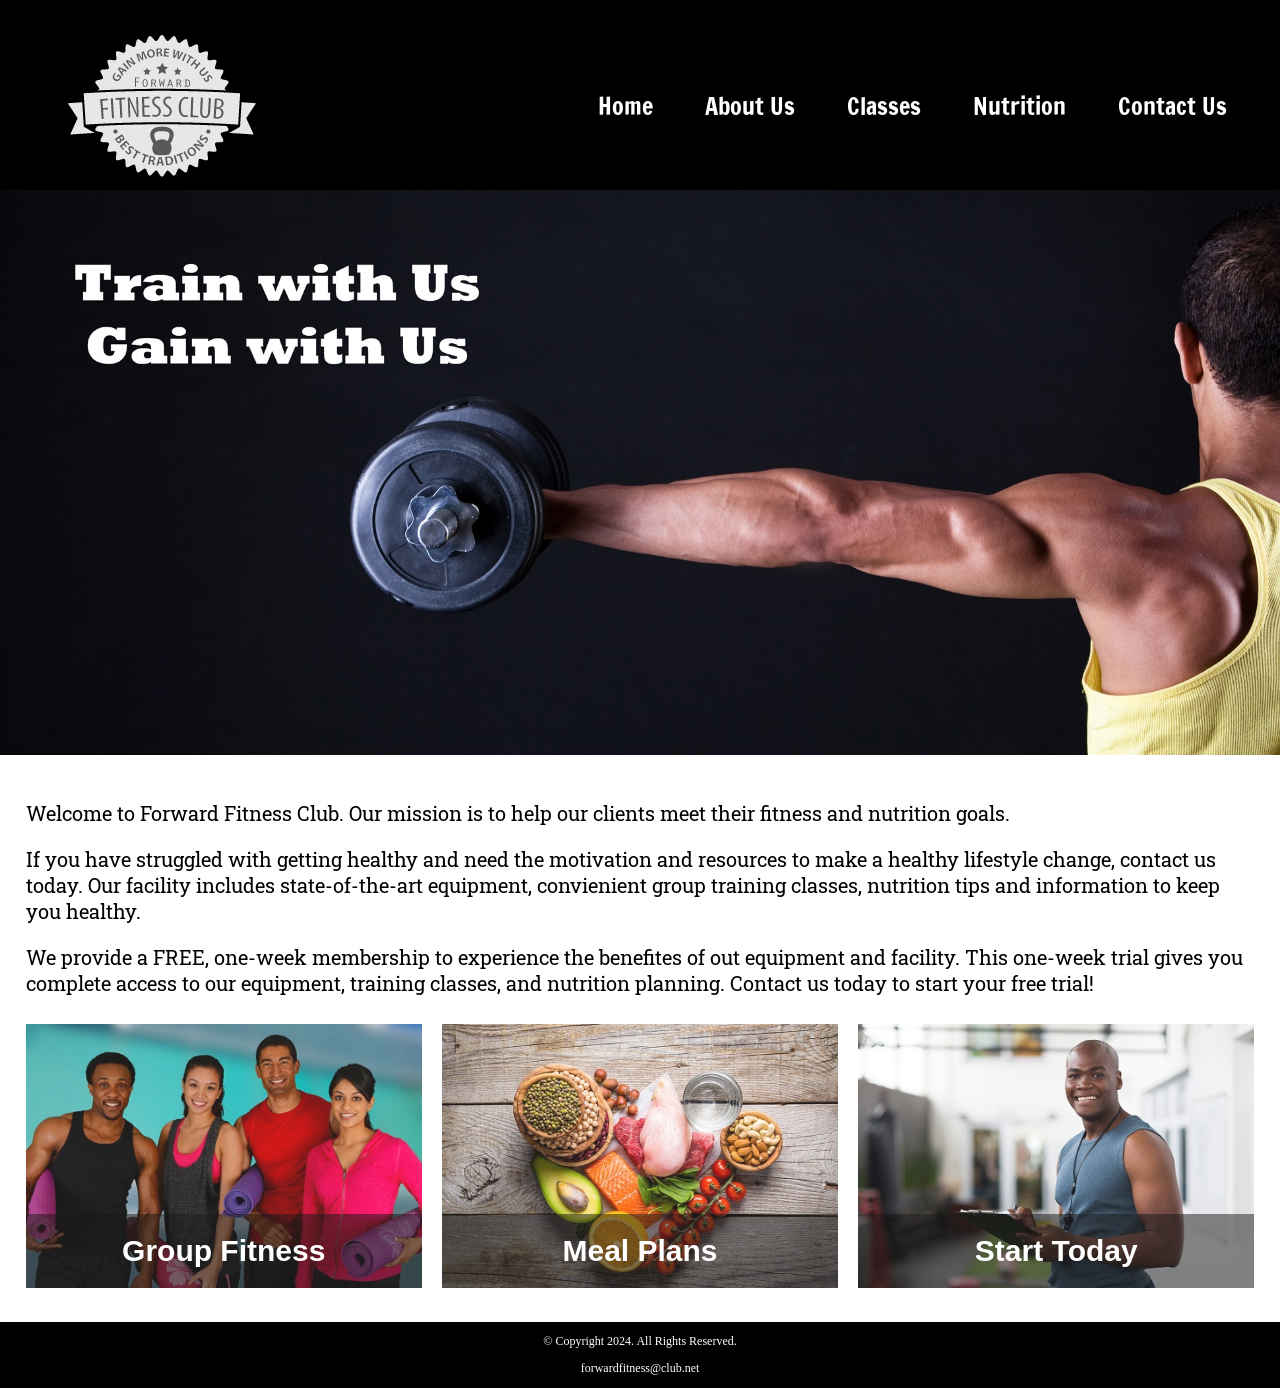
<file: projects/HTML/ch10/Fitness/index.html>
<!DOCTYPE html>
<!-- This website template was created by Simon Still -->
<html lang = "en">
	<head>
		<title>Forward Fitness Club</title>
		<meta charset="utf-8">
		<link rel="stylesheet"
			href="css/styles.css"
			type="text/css">
			<meta name="viewport" content="width=device-width, initial scale=1">
			<link rel="preconnect" href="https://fonts.googleapis.com">
			<link rel="preconnect" href="https://fonts.gstatic.com" crossorigin>
			<link href="https://fonts.googleapis.com/css2?family=Francois+One&family=Roboto+Slab:wght@100..900&display=swap" rel="stylesheet">
			<link rel="shortcut icon" href="images/favicon.ico">
			<link rel="icon" type="image/png" sizes="32x32"
				href="images/favicon-32.png">
			<link rel="apple-touch-icon" sizes="180x180"
				href="images/apple-touch-icon.png">
			<link rel="icon" sizes="192x192"
				href="images/android-chrome-192.png">
	</head>
<body>

	<div id="container">
		
		<!--Mobile Nav-->
		<nav class="mobile-nav">
			<div id="menu-links">
				<li><a href="index.html">Home</a></li>
				<li><a href="about.html">About Us</a></li>
				<li><a href="classes.html">Classes</a></li>
				<li><a href="nutrition.html">Nutrition</a></li>
				<li><a href="contact.html">Contact Us</a></li>
			</div>
			<a class="menu-icon" onclick="hamburger()">
				<div>
					&#9776;
				</div>
			</a>
		</nav>

		<!-- Use the header area for the website name or logo -->
		<header id="ffc-logo">
			<a href="index.html"><img src="images/forward-fitness-logo.png" alt="Forward Fitness Club logo"></a>
		</header>
		
		<!-- Use the nav are to add hyperlinks to other pages within the website -->
		<nav class="tablet-desktop">
			<ul>
				<li><a href="index.html">Home</a></li>
				<li><a href="about.html">About Us</a></li>
				<li><a href="classes.html">Classes</a></li>
				<li><a href="nutrition.html">Nutrition</a></li>
				<li><a href="contact.html">Contact Us</a></li>
			</ul>
		</nav>
		
		<!-- Hero Image -->
		<div id="hero" class="tablet-desktop">
			<img src="images/hero-image.jpg"
			alt="left arm extended holding a weight">
		</div>
		
		<!-- Use the main area to add the main content of the webpage -->
		<main>

			<div class="mobile">
				<p>Welcome to Forward Fitness Club. Our mission is to help our clients meet their fitness and nutrition goals.</p>
				
				<h3>FREE One-Week Trial Membership!</h3>
				<p>Call Us Today to Get Started</p>
				<p>class-"tel-link"><a href="tel:8145559608">(814) 555-9608</a></p>

				<h4>Fitness Club Hours:</h4>
				<ul class="hours">
					<li>Mon-Thu: 6:00am - 6:00pm</li>
					<li>Friday: 6:00am - 4:00pm</li>
					<li>Saturday: 8:00am-6:00pm</li>
					<li>Sunday: Closed</li>
				</ul>
			</div>
		
			<div class="tablet-desktop">
			
				<p>Welcome to Forward Fitness Club. Our mission is to help our clients meet their fitness and nutrition goals.</p>
				
				<p> If you have struggled with getting healthy and need the motivation and resources to make a healthy lifestyle change, contact us today. Our facility includes state-of-the-art equipment, convienient group training classes, nutrition tips and information to keep you healthy.</p>
				
				<p>We provide a FREE, one-week membership to experience the benefites of out equipment and facility. This one-week trial gives you complete access to our equipment, training classes, and nutrition planning. Contact us today to <span>start your free trial!</span></p>
			</div>

			<div class="grid">
				<figure class="frame">
					<a href="classes.html"><img src="images/fitness-group.jpg" 
											alt="group of fitness people"></a>
					<figcaption class="pic-text">
						Group Fitness
					</figcaption>
				</figure>

				<figure class="frame">
					<a href="nutrition.html"><img src="images/food-heart.jpg"
						 					  alt="healthy food in the shape of a heart"></a>
					<figcaption class="pic-text">Meal Plans</figcaption>
				</figure>
				
				<figure class="frame">
					<a href="contact.html"><img src="images/personal-trainer.jpg"
						 		alt="personal trainer with a clipboard"></a>
					<figcaption class="pic-text">Start Today</figcaption>
				</figure>
			</div>
		</main>
		
		<!-- Use the footer area to add webpage footer content -->
		<footer>
			<p>&copy; Copyright 2024. All Rights Reserved.</p>
			<p><a href="mailto:forwardfitness@club.net">forwardfitness@club.net</a></p>
		</footer>
		
	</div>
	<script src="scripts/script.js"></script>
</body>
</html>
</file>
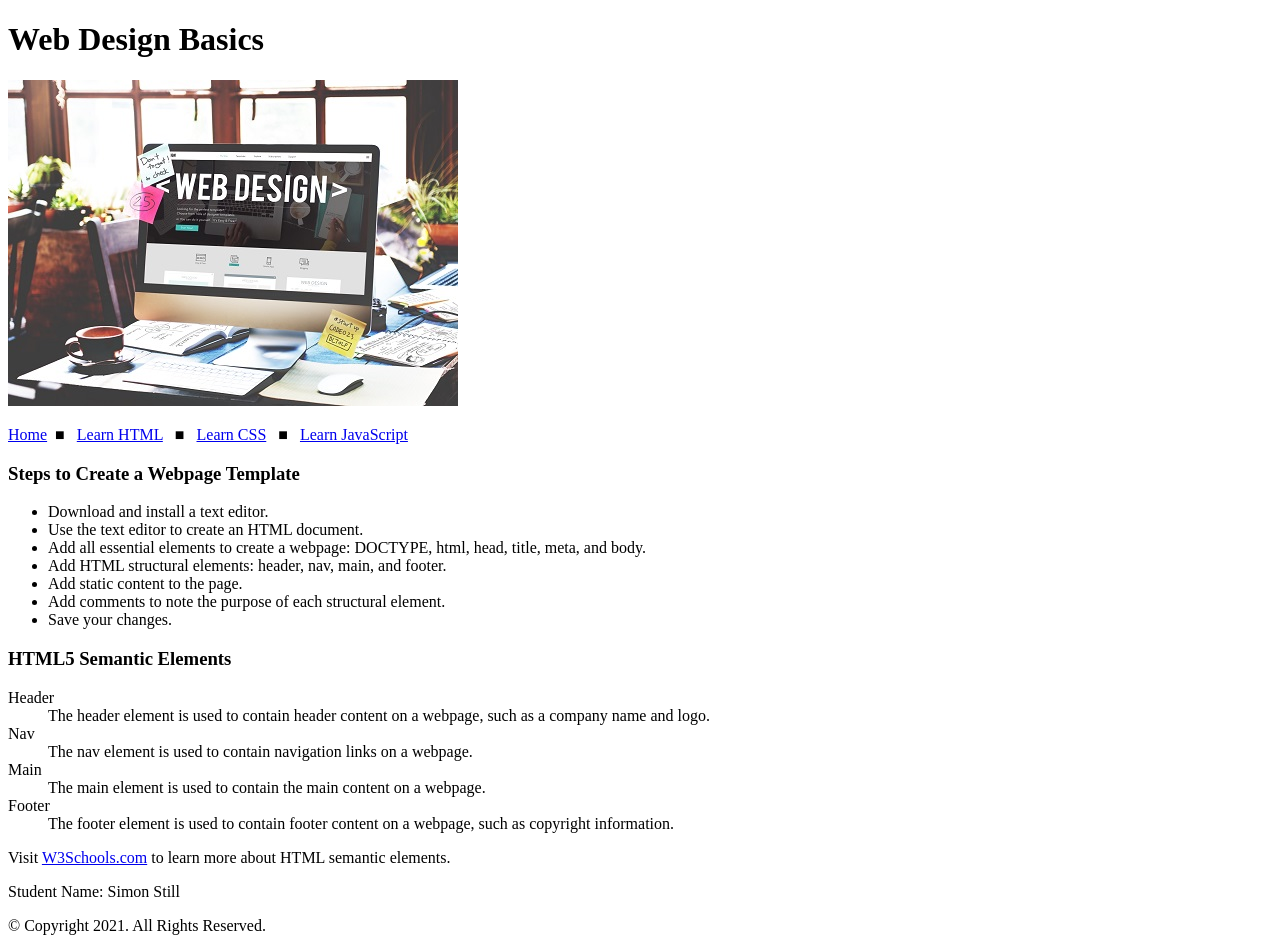
<file: projects/HTML/ch3/apply/index.html>
<!DOCTYPE html>
<!-- 	
	Student Name: Simon Still
	File Name: index.html
	Date: 9/11/2024
-->

<html lang="en">
<head>
	<title>CH 3 Apply Your Knowledge</title>
	<meta charset="utf-8">
</head>
<body>

	<!-- Use the header area for the website name or logo. The header contains static content. Update "My Template" with the name of business. -->
	<header>
		<h1>Web Design Basics</h1>
		<img src="images/web-design.jpg" alt="computer with the text web design" height="326" width="450">
	</header>
	
	<!-- Use the nav area to add hyperlinks to other pages within the website. It contains static content. -->
	<nav>
		<p><a href="index.html">Home</a>&nbsp; &#9632; &nbsp;  
		<a href="html.html">Learn HTML</a> &nbsp; &#9632; &nbsp;
		<a href="css.html">Learn CSS</a> &nbsp; &#9632; &nbsp;
		<a href="js.html">Learn JavaScript</a></p>
	</nav>
	
	<!-- Use the main area to add main content to the webpage. Since the main content changes from page to page, the main element contains dynamic content. -->
	<main>
        
		<div id="template">

			<h3>Steps to Create a Webpage Template</h3>
			<ul>
				<li>Download and install a text editor.</li>
				<li>Use the text editor to create an HTML document.</li>
				<li>Add all essential elements to create a webpage: DOCTYPE, html, head, title, meta, and body.</li>
				<li>Add HTML structural elements: header, nav, main, and footer.</li>
				<li>Add static content to the page.</li>
				<li>Add comments to note the purpose of each structural element.</li>
				<li>Save your changes.</li>
			</ul>
		</div>

		<div id="semantic">
        
			<h3>HTML5 Semantic Elements</h3>

			<dl>
				<dt>Header</dt>
					<dd>The header element is used to contain header content on a webpage, such as a company name and logo.</dd>

				<dt>Nav</dt>
					<dd>The nav element is used to contain navigation links on a webpage.</dd>

				<dt>Main</dt>
					<dd>The main element is used to contain the main content on a webpage.</dd>

				<dt>Footer</dt>
					<dd>The footer element is used to contain footer content on a webpage, such as copyright information.</dd>
			</dl>

				<p>Visit <a href="https://www.w3schools.com/html/html5_semantic_elements.asp">W3Schools.com</a> to learn more about HTML semantic elements.</p>

		</div>
        
	</main>
	
	<!-- Use the footer area to add static footer content. -->
	<footer>
		<p>Student Name: Simon Still</p>
		<p>&copy; Copyright 2021. All Rights Reserved.</p>
	</footer>
	
</body>
</html>
</file>
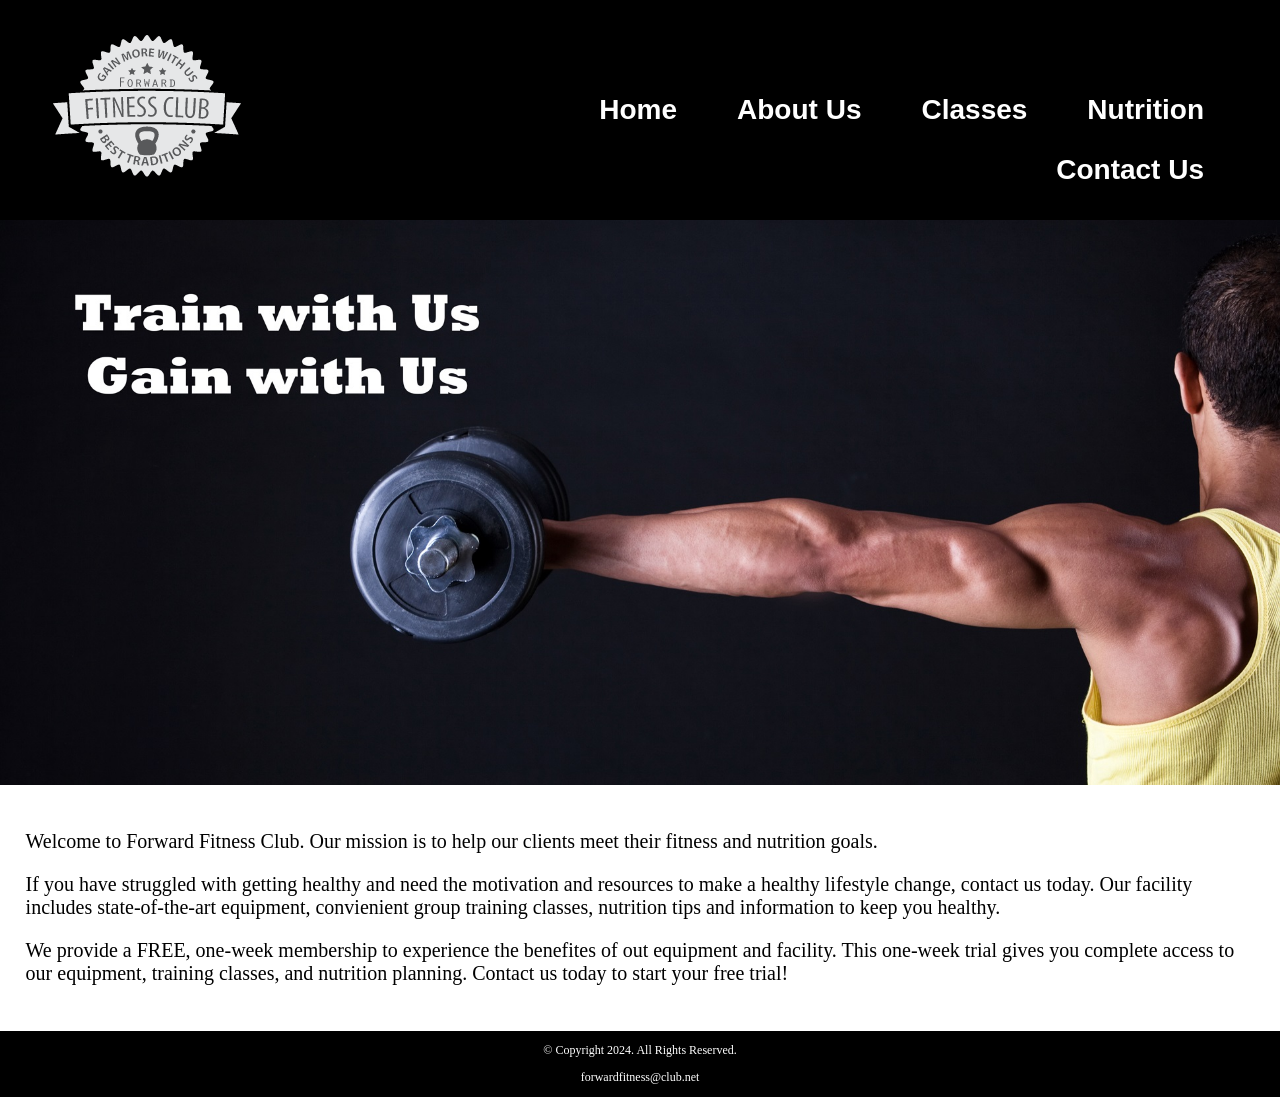
<file: projects/HTML/ch3/Fitness/index.html>
<!DOCTYPE html>
<!-- This website template was created by Simon Still -->
<html lang = "en">
<head>
	<title>Forward Fitness Club</title>
	<meta charset="utf-8">
	<link rel="stylesheet"
		href="css/styles.css"
		type="text/css">
</head>
<body>

	<div id="container">
		
		<!-- Use the header area for the website name or logo -->
		<header>
			<a href="index.html"><img src="images/forward-fitness-logo.png" alt="Forward Fitness Club logo"></a>
		</header>
		
		<!-- Use the nav are to add hyperlinks to other pages within the website -->
		<nav>
			<ul>
				<li><a href="index.html">Home</a></li>
				<li><a href="about.html">About Us</a></li>
				<li><a href="classes.html">Classes</a></li>
				<li><a href="nutrition.html">Nutrition</a></li>
				<li><a href="contact.html">Contact Us</a></li>
			</ul>
		</nav>
		
		<!-- Hero Image -->
		<div id="hero">
			<img src="images/hero-image.jpg"
			alt="left arm extended holding a weight">
		</div>
		
		<!-- Use the main area to add the main content of the webpage -->
		<main>
		
			<div id="intro">
			
				<p>Welcome to Forward Fitness Club. Our mission is to help our clients meet their fitness and nutrition goals.</p>
				
				<p> If you have struggled with getting healthy and need the motivation and resources to make a healthy lifestyle change, contact us today. Our facility includes state-of-the-art equipment, convienient group training classes, nutrition tips and information to keep you healthy.</p>
				
				<p>We provide a FREE, one-week membership to experience the benefites of out equipment and facility. This one-week trial gives you complete access to our equipment, training classes, and nutrition planning. Contact us today to <span>start your free trial!</span></p>
			</div>
		</main>
		
		<!-- Use the footer area to add webpage footer content -->
		<footer>
			<p>&copy; Copyright 2024. All Rights Reserved.</p>
			<p><a href="mailto:forwardfitness@club.net">forwardfitness@club.net</a></p>
		</footer>
		
	</div>
	
</body>
</html>
</file>
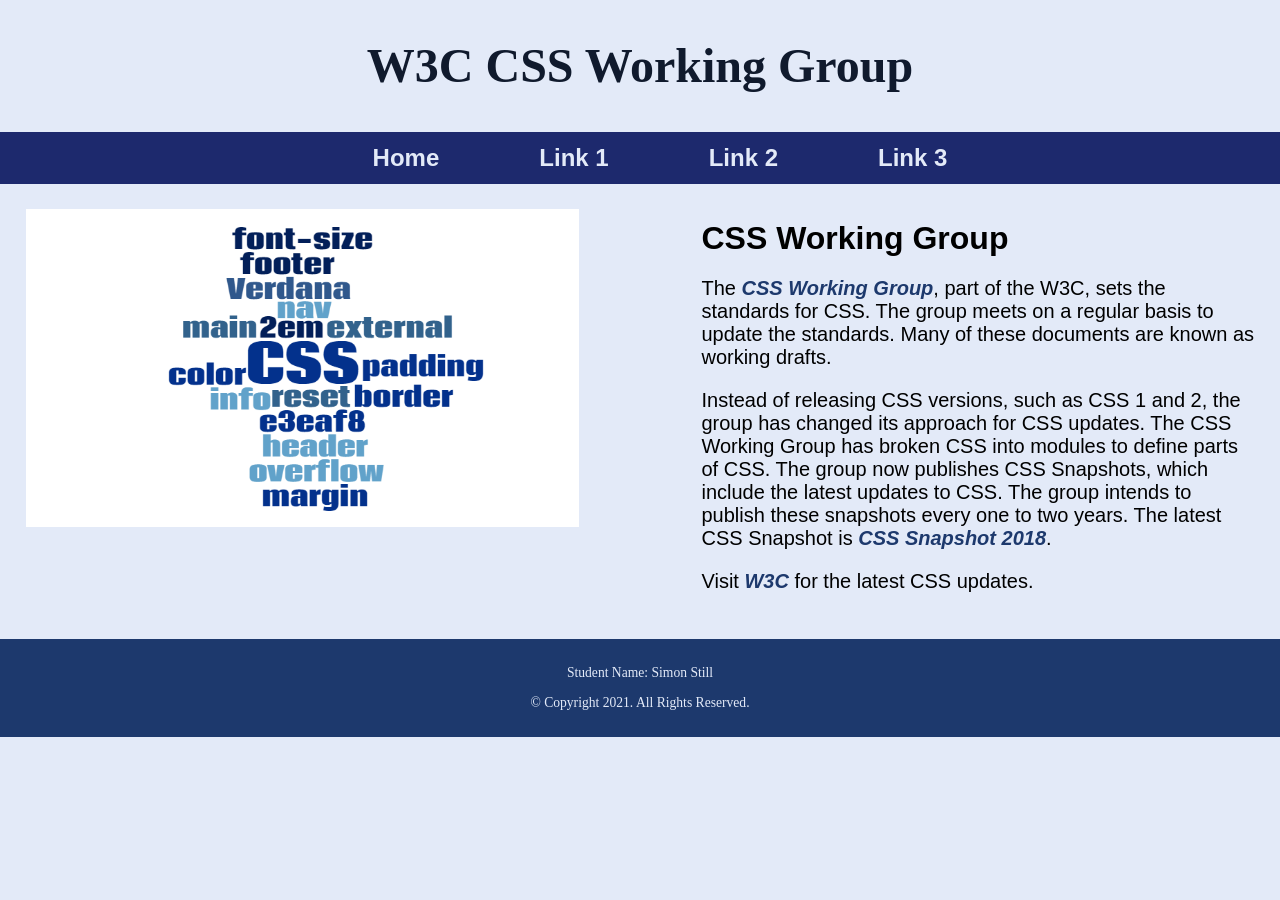
<file: projects/HTML/ch4/Apply/index.html>
<!DOCTYPE html>
<!-- 	
	Student Name: Simon Still
	File Name: index.html
	Date: 9/24/2024
-->

<html lang="en">
<head>
	<title>CH 4 Apply Your Knowledge</title>
	<meta charset="utf-8">
	<link rel="stylesheet"
		  href="css/styles.css">
</head>
<body>

	<!-- Header -->
	<header>
		<h1>W3C CSS Working Group</h1>
	</header>
	
	<!-- Nav -->
	<nav>
		<ul>
			<li><a href="index.html">Home</a></li>
			<li><a href="#">Link 1</a></li>
			<li><a href="#">Link 2</a></li>
			<li><a href="#">Link 3</a></li>
		</ul>
	</nav>
	
	<!-- Main content area -->
	<main>
        
        <div id="image">
            <img src="images/word-cloud.png" alt="word cloud of CSS properties">
        </div>
        
        <div id="group">
        
            <h3>CSS Working Group</h3>
            <p>The <a href="https://www.w3.org/Style/CSS/members" class="external" target="_blank">CSS Working Group</a>, part of the W3C, sets the standards for CSS. The group meets on a regular basis to update the standards. Many of these documents are known as working drafts.</p>
            
            <p>Instead of releasing CSS versions, such as CSS 1 and 2, the group has changed its  approach for CSS updates.  The CSS Working Group has broken CSS into modules to define parts of CSS. The group now publishes CSS Snapshots, which include the latest updates to CSS. The group intends to publish these snapshots every one to two years. The latest CSS Snapshot is <a href="https://www.w3.org/TR/css-2018/" class="external" target="_blank">CSS Snapshot 2018</a>.</p>
            
            <p>Visit <a href="https://www.w3.org/Style/CSS/" class="external" target="_blank">W3C</a> for the latest CSS updates.</p>
            
        </div>
        
	</main>
	
	<!-- Footer -->
	<footer>
		<p>Student Name: Simon Still</p>
		<p>&copy; Copyright 2021. All Rights Reserved.</p>
	</footer>
	
</body>
</html>
</file>
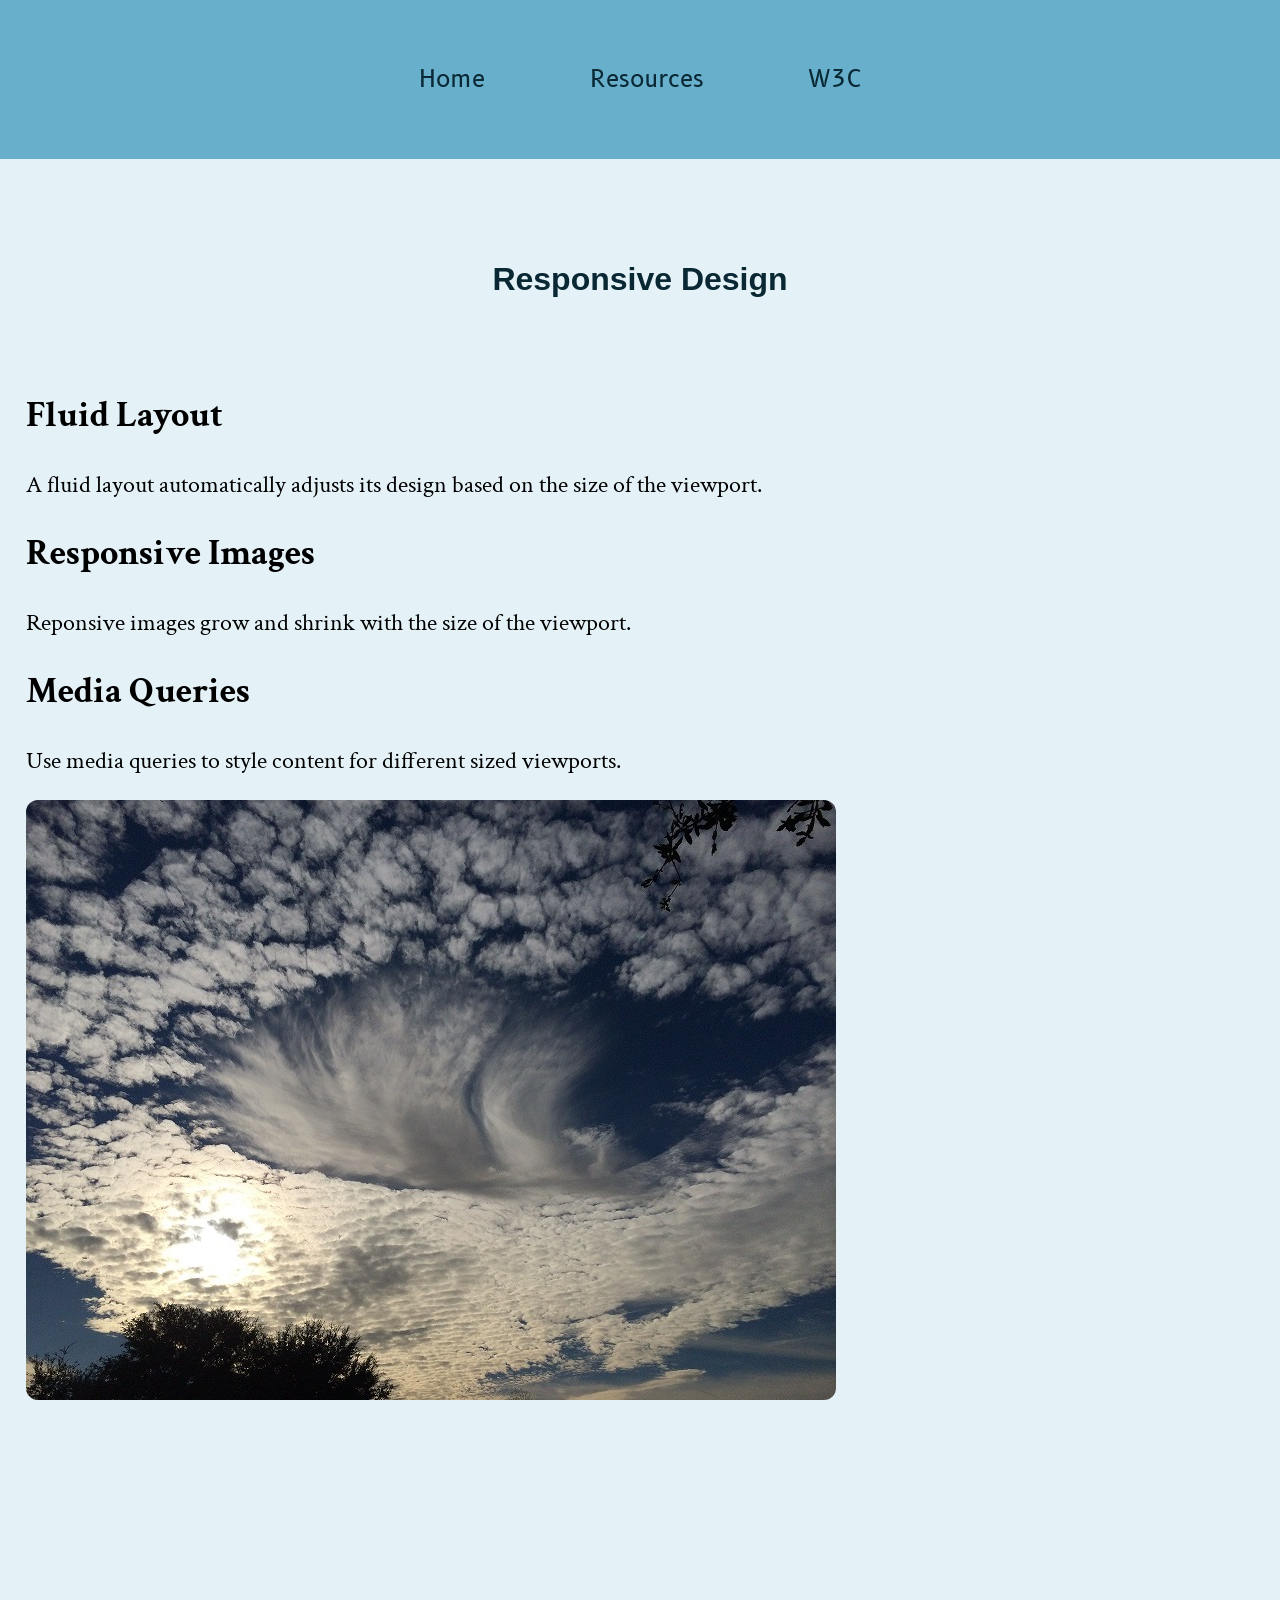
<file: projects/HTML/ch5/Apply/index.html>
<!DOCTYPE html>
<!-- This website template was created by: Simon Still, 10/3/2024 -->
<html lang="zxx">
<head>
	<title>Responsive Design</title>
	<meta charset="utf-8">
    <link rel="stylesheet" href="css/apply05.css">
    <link rel="preconnect" href="https://fonts.googleapis.com">
    <link rel="preconnect" href="https://fonts.gstatic.com" crossorigin>
    <link href="https://fonts.googleapis.com/css2?family=B612:ital,wght@0,400;0,700;1,400;1,700&display=swap" rel="stylesheet">
    <link rel="preconnect" href="https://fonts.googleapis.com">
    <link rel="preconnect" href="https://fonts.gstatic.com" crossorigin>
    <link href="https://fonts.googleapis.com/css2?family=B612:ital,wght@0,400;0,700;1,400;1,700&family=Crimson+Text:ital,wght@0,400;0,600;0,700;1,400;1,600;1,700&display=swap" rel="stylesheet">
    <meta name="viewport" content="width=device-width, initial-scale=1.0">
</head>
<body>

	<div id="container">

        <!-- Use the nav area to add hyperlinks to other pages within the website -->
		<nav>
			<ul>
                <li><a href="index.html">Home</a></li> 
                <li><a href="#">Resources</a></li> 
                <li><a href="#">W3C</a></li> 
            </ul>
		</nav>
        
        <!-- Use the header area for the website name or logo -->
        <header>
            <h1>Responsive Design</h1>
        </header>

        <!-- Use the main area to add the main content of the webpage -->
        <main>
            
            <div id="info">
                
                <h2>Fluid Layout</h2>
                <p>A fluid layout automatically adjusts its design based on the size of the viewport.</p>
                
                <h2>Responsive Images</h2>
                <p>Reponsive images grow and shrink with the size of the viewport.</p>
                
                <h2>Media Queries</h2>
                <p>Use media queries to style content for different sized viewports.</p>
                
            </div>
            
            <div class="tablet-desktop">
                
                <h2>Lorem Ipsum</h2>
                
                <p>Sed ut perspiciatis unde omnis iste natus error sit voluptatem accusantium doloremque laudantium, totam rem aperiam, eaque ipsa quae ab illo inventore veritatis et quasi architecto beatae vitae dicta sunt explicabo. Nemo enim ipsam voluptatem quia voluptas sit aspernatur aut odit aut fugit, sed quia consequuntur magni dolores eos qui ratione voluptatem sequi nesciunt. Neque porro quisquam est, qui dolorem ipsum quia dolor sit amet, consectetur, adipisci velit, sed quia non numquam eius modi tempora incidunt ut labore et dolore magnam aliquam quaerat voluptatem. Ut enim ad minima veniam, quis nostrum exercitationem ullam corporis suscipit laboriosam, nisi ut aliquid ex ea commodi consequatur? Quis autem vel eum iure reprehenderit qui in ea voluptate velit esse quam nihil molestiae consequatur, vel illum qui dolorem eum fugiat quo voluptas nulla pariatur?</p>
                
                <p>Sed ut perspiciatis unde omnis iste natus error sit voluptatem accusantium doloremque laudantium, totam rem aperiam, eaque ipsa quae ab illo inventore veritatis et quasi architecto beatae vitae dicta sunt explicabo. Nemo enim ipsam voluptatem quia voluptas sit aspernatur aut odit aut fugit, sed quia consequuntur magni dolores eos qui ratione voluptatem sequi nesciunt. Neque porro quisquam est, qui dolorem ipsum quia dolor sit amet, consectetur, adipisci velit, sed quia non numquam eius modi tempora incidunt ut labore et dolore magnam aliquam quaerat voluptatem. Ut enim ad minima veniam, quis nostrum exercitationem ullam corporis suscipit laboriosam, nisi ut aliquid ex ea commodi consequatur? Quis autem vel eum iure reprehenderit qui in ea voluptate velit esse quam nihil molestiae consequatur, vel illum qui dolorem eum fugiat quo voluptas nulla pariatur?</p>
            
            </div>
            
            <div id="image">
                <img src="images/clouds.jpg" class="corner" alt="clouds in the sky">
            </div>
            
        </main>

	</div>
	
</body>
</html>
</file>
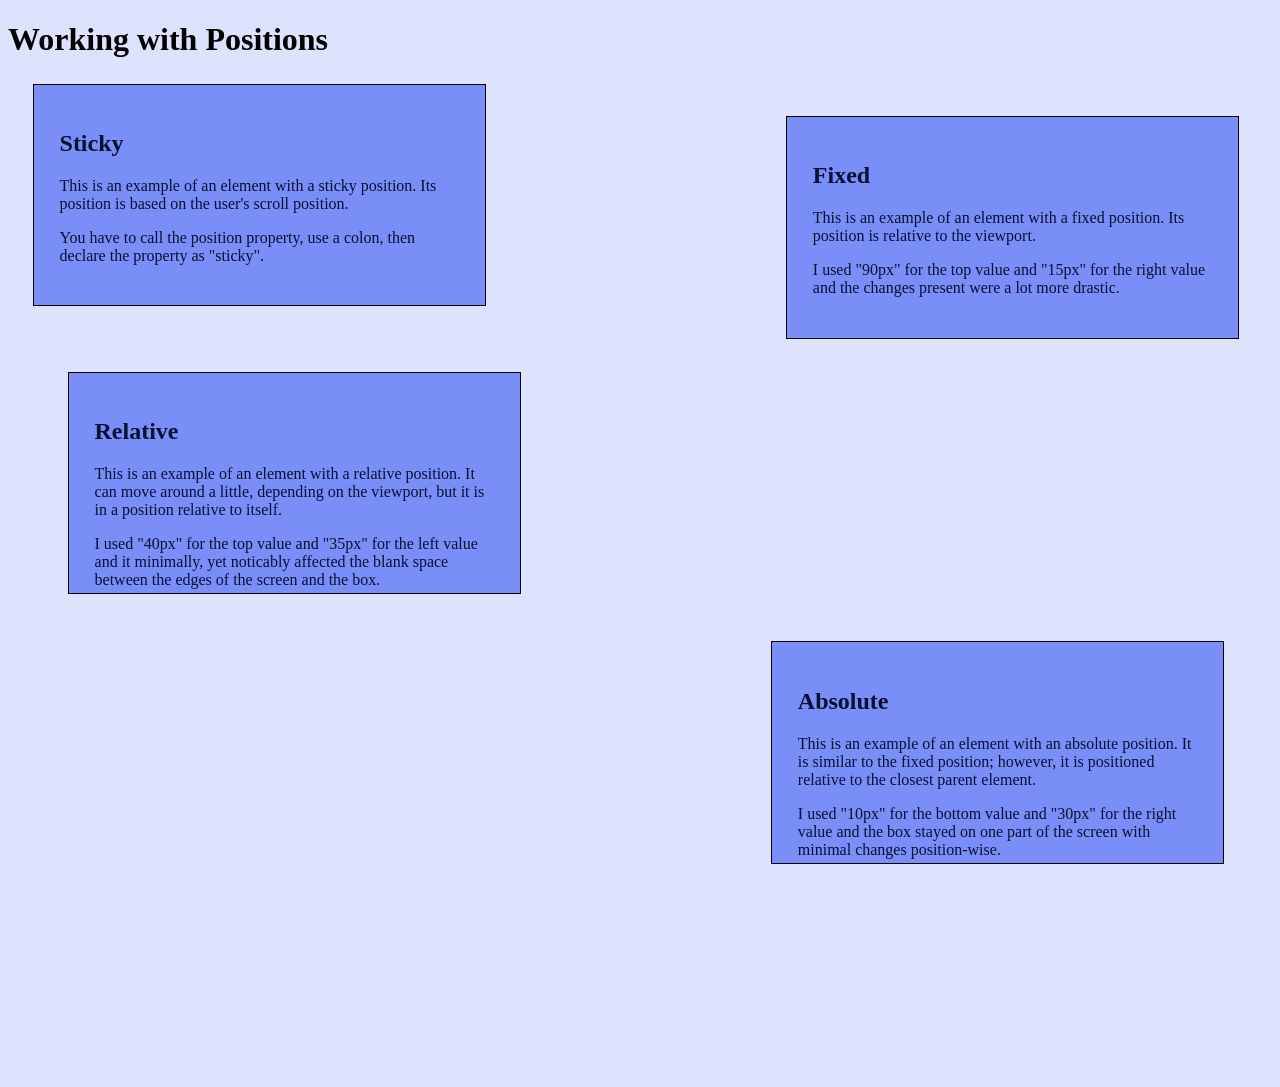
<file: projects/HTML/ch5/Extend/index.html>
<!DOCTYPE html>
<!-- 
Student's Name: Simon Still
Current Date: 10/3/2024
-->
<html lang="en">
<head>
	<title>Position</title>
	<meta charset="utf-8">
	<meta name="viewport" content="width=device-width, initial-scale=1"> 
	<link rel="stylesheet" href="css/extend05.css">
</head>
<body>

	<div id="container">
    
        <!-- Use the header area for the website name or logo -->
        <header>
            <h1>Working with Positions</h1>
        </header>

        <!-- Use the main area to add the main content of the webpage -->
        <main>
            
            <div class="box sticky">
                
                <h2>Sticky</h2>
                <p>This is an example of an element with a sticky position. Its position is based on the user's scroll position.</p>
                <!-- Use the empty paragraph element below to briefly explain how to use the sticky position. -->
                <p>You have to call the position property, use a colon, then declare the property as "sticky".</p>
                
            </div>
            
            <div class="box relative">
                
                <h2>Relative</h2>
                <p>This is an example of an element with a relative position. It can move around a little, depending on the viewport, but it is in a position relative to itself.</p>
                <!-- Use the empty paragraph element below to identify the values you used for the top and left properties and how it affected the relative box. -->
                <p>I used "40px" for the top value and "35px" for the left value and it minimally, yet noticably affected the blank space between the edges of the screen and the box.</p>
                
            </div>
            
            <div class="box fixed">
            
                <h2>Fixed</h2>
                <p>This is an example of an element with a fixed position. Its position is relative to the viewport.</p>
                <!-- Use the empty paragraph element below to identify the values you used for the top and right properties and how it affected the fixed box. -->
                <p>I used "90px" for the top value and "15px" for the right value and the changes present were a lot more drastic.</p>
                
            </div>
            
            <div class="box absolute">
                
                <h2>Absolute</h2>
                <p>This is an example of an element with an absolute position. It is similar to the fixed position; however, it is positioned relative to the closest parent element.</p>
                <!-- Use the empty paragraph element below to identify the values you used for the bottom and right properties and how it affected the absolute box. -->
                <p>I used "10px" for the bottom value and "30px" for the right value and the box stayed on one part of the screen with minimal changes position-wise.</p>
                
            </div>
            
        </main>

	</div>
	
</body>
</html>
</file>
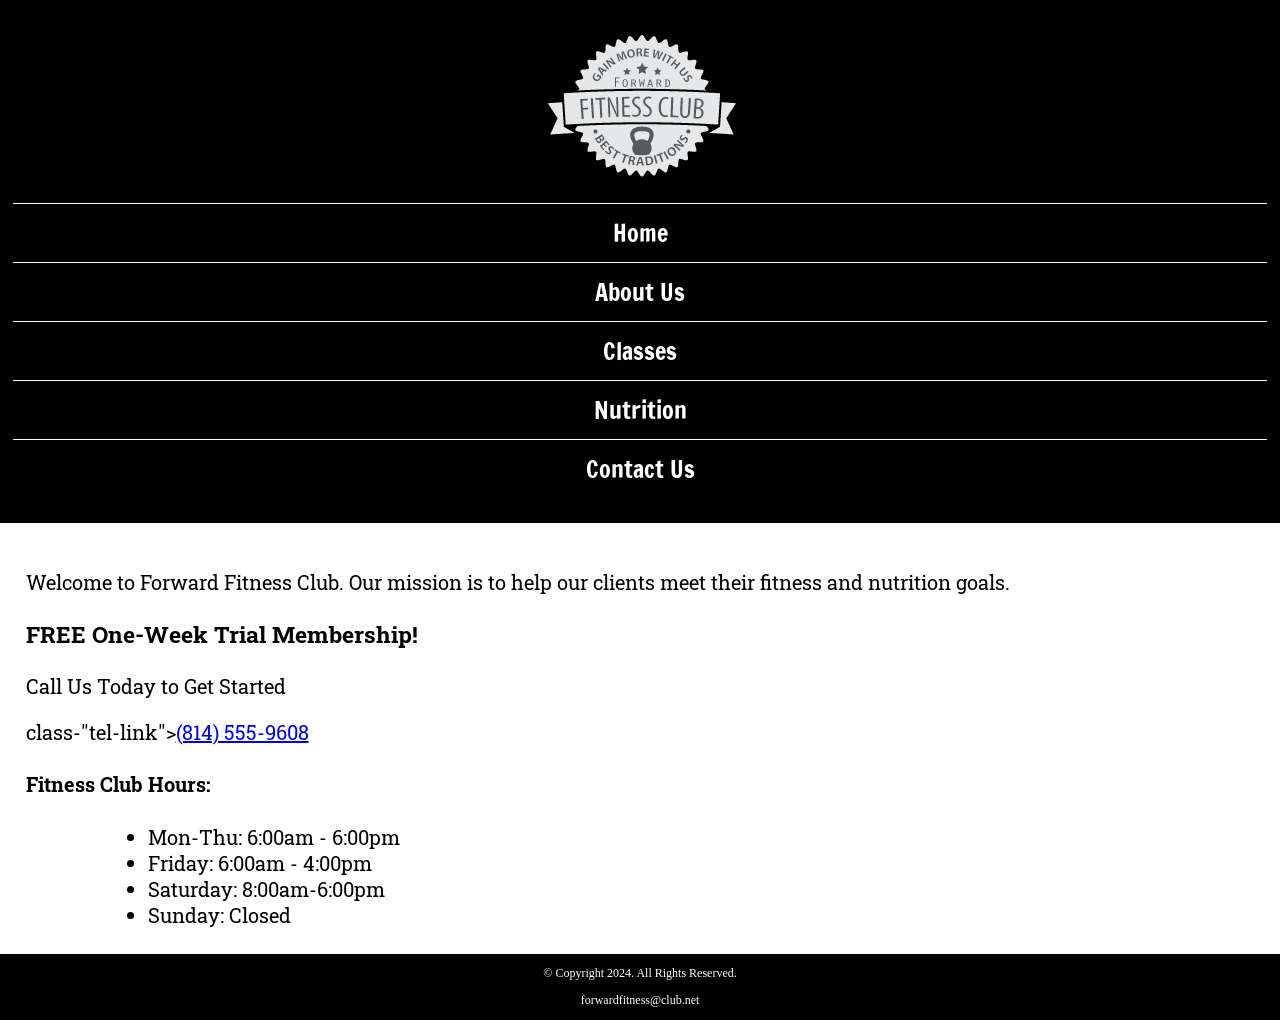
<file: projects/HTML/ch5/Fitness/index.html>
<!DOCTYPE html>
<!-- This website template was created by Simon Still -->
<html lang = "en">
<head>
	<title>Forward Fitness Club</title>
	<meta charset="utf-8">
	<link rel="stylesheet"
		href="css/styles.css"
		type="text/css">
		<meta name="viewport" content="width=device-width, initial scale=1">
		<link rel="preconnect" href="https://fonts.googleapis.com">
		<link rel="preconnect" href="https://fonts.gstatic.com" crossorigin>
		<link href="https://fonts.googleapis.com/css2?family=Francois+One&family=Roboto+Slab:wght@100..900&display=swap" rel="stylesheet">

</head>
<body>

	<div id="container">
		
		<!-- Use the header area for the website name or logo -->
		<header>
			<a href="index.html"><img src="images/forward-fitness-logo.png" alt="Forward Fitness Club logo"></a>
		</header>
		
		<!-- Use the nav are to add hyperlinks to other pages within the website -->
		<nav>
			<ul>
				<li><a href="index.html">Home</a></li>
				<li><a href="about.html">About Us</a></li>
				<li><a href="classes.html">Classes</a></li>
				<li><a href="nutrition.html">Nutrition</a></li>
				<li><a href="contact.html">Contact Us</a></li>
			</ul>
		</nav>
		
		<!-- Hero Image -->
		<div id="hero" class="tablet-desktop">
			<img src="images/hero-image.jpg"
			alt="left arm extended holding a weight">
		</div>
		
		<!-- Use the main area to add the main content of the webpage -->
		<main>

			<div class="mobile">
				<p>Welcome to Forward Fitness Club. Our mission is to help our clients meet their fitness and nutrition goals.</p>
				
				<h3>FREE One-Week Trial Membership!</h3>
				<p>Call Us Today to Get Started</p>
				<p>class-"tel-link"><a href="tel:8145559608">(814) 555-9608</a></p>

				<h4>Fitness Club Hours:</h4>
				<ul class="hours">
					<li>Mon-Thu: 6:00am - 6:00pm</li>
					<li>Friday: 6:00am - 4:00pm</li>
					<li>Saturday: 8:00am-6:00pm</li>
					<li>Sunday: Closed</li>
				</ul>
			</div>
		
			<div class="tablet-desktop">
			
				<p>Welcome to Forward Fitness Club. Our mission is to help our clients meet their fitness and nutrition goals.</p>
				
				<p> If you have struggled with getting healthy and need the motivation and resources to make a healthy lifestyle change, contact us today. Our facility includes state-of-the-art equipment, convienient group training classes, nutrition tips and information to keep you healthy.</p>
				
				<p>We provide a FREE, one-week membership to experience the benefites of out equipment and facility. This one-week trial gives you complete access to our equipment, training classes, and nutrition planning. Contact us today to <span>start your free trial!</span></p>
			</div>
		</main>
		
		<!-- Use the footer area to add webpage footer content -->
		<footer>
			<p>&copy; Copyright 2024. All Rights Reserved.</p>
			<p><a href="mailto:forwardfitness@club.net">forwardfitness@club.net</a></p>
		</footer>
		
	</div>
	
</body>
</html>
</file>
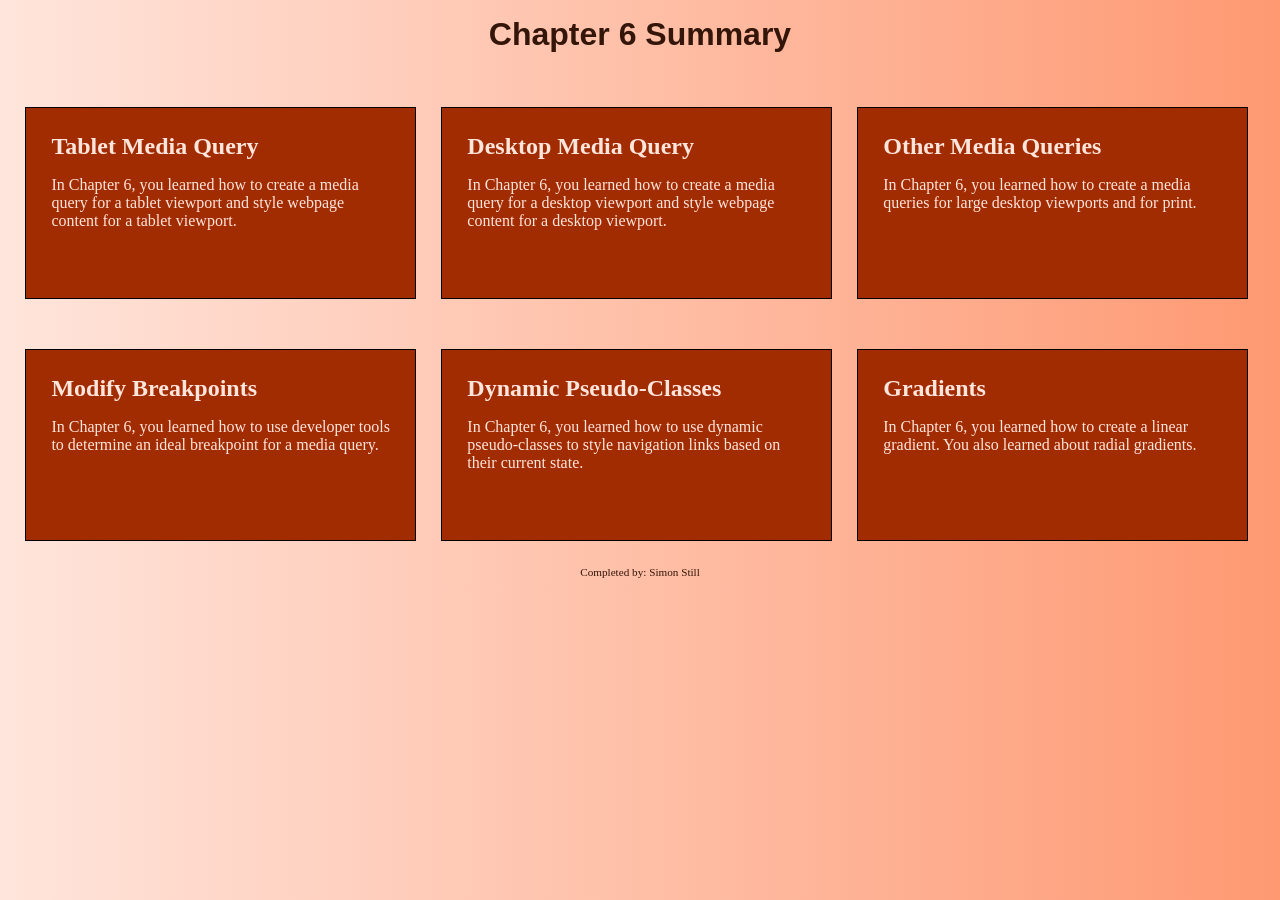
<file: projects/HTML/ch6/Apply/index.html>
<!DOCTYPE html>
<!-- Simon Still, 10/7/2024 -->
<html lang="en">
<head>
	<title>Chapter 6</title>
	<meta charset="utf-8">
    <link rel="stylesheet" href="css/apply06.css">
	<meta name="viewport" content="width=device-width, initial-scale=1"> 
</head>
<body>

	<div id="container">

        <!-- Use the header area for the website name or logo -->
        <header>
            <h1>Chapter 6 Summary</h1>
        </header>

        <!-- Use the main area to add the main content of the webpage -->
        <main>

            <article>   
                
                <h2>Tablet Media Query</h2>
                <p>In Chapter 6, you learned how to create a media query for a tablet viewport and style webpage content for a tablet viewport.</p>
                
            </article>
            
            <article>
                
                <h2>Desktop Media Query</h2>
                <p>In Chapter 6, you learned how to create a media query for a desktop viewport and style webpage content for a desktop viewport.</p>
                
            </article>
            
            <article>
                
                <h2>Other Media Queries</h2>
                <p>In Chapter 6, you learned how to create a media queries for large desktop viewports and for print.</p>
                
            </article>
            
            <article>
                
                <h2>Modify Breakpoints</h2>
                <p>In Chapter 6, you learned how to use developer tools to determine an ideal breakpoint for a media query.</p>
                
            </article>
            
            <article>
                
                <h2>Dynamic Pseudo-Classes</h2>
                <p>In Chapter 6, you learned how to use dynamic pseudo-classes to style navigation links based on their current state.</p>
                
            </article>
            
            <article>
                
                <h2>Gradients</h2>
                <p>In Chapter 6, you learned how to create a linear gradient. You also learned about radial gradients.</p>
                
            </article>

        </main>

        <!-- Use the footer area to add webpage footer content -->
        <footer>
            <p>Completed by: Simon Still</p>
        </footer>

	</div>
	
</body>
</html>
</file>
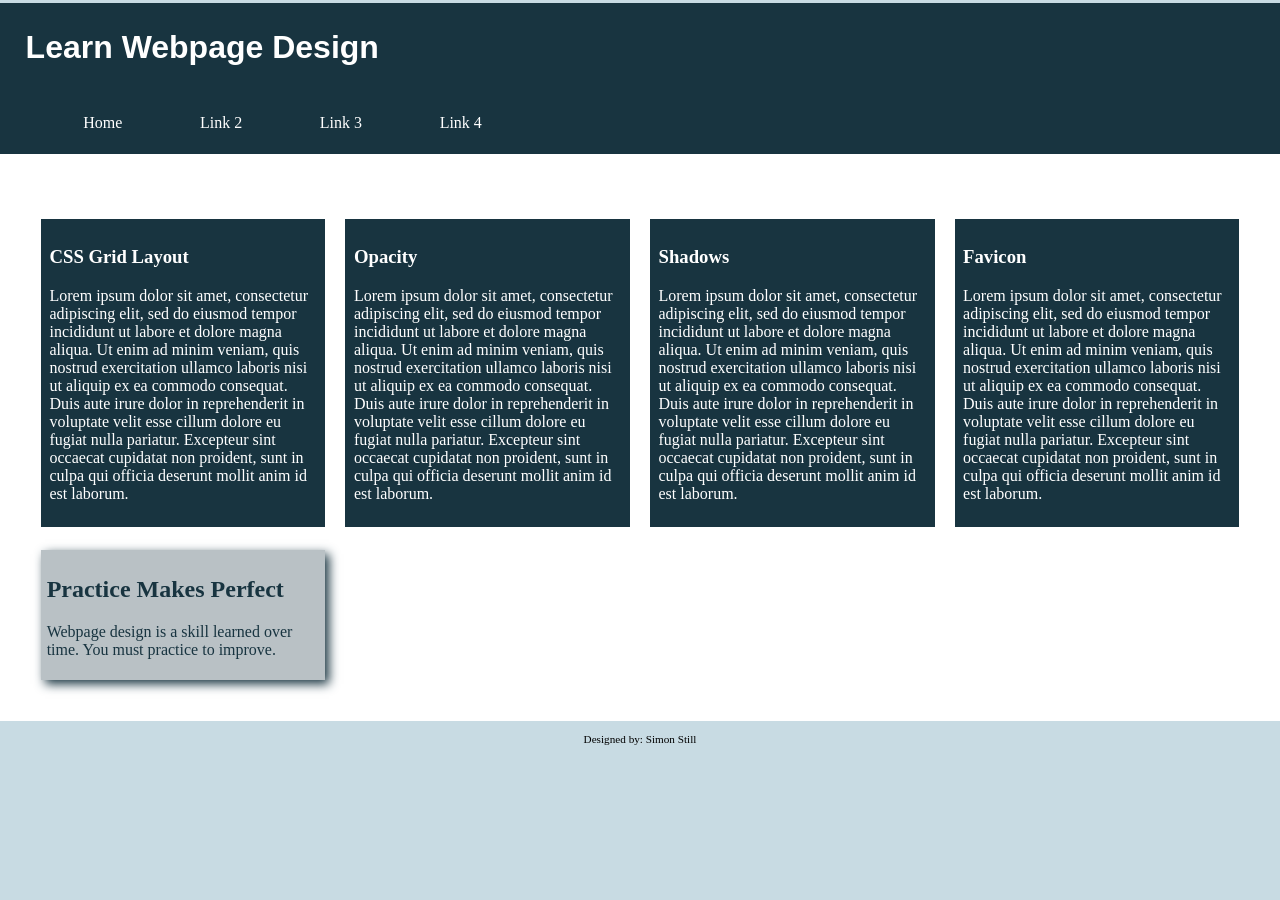
<file: projects/HTML/ch7/Apply/index.html>
<!DOCTYPE html>
<!-- Simon Still, 10/9/2024 -->
<html lang="zxx">
<head>
	<title>Webpage Design</title>
	<meta charset="utf-8">
    <link rel="stylesheet" href="css/apply07.css">
    <meta name="viewport" content="width=device-width, initial-scale=1.0">
    <link rel="icon" type="image/png" sizes="32x32" href="images/favicon-32.png">
    <link rel="apple-touch-icon" sizes="180x180" href="images/apple-touch-icon.png">
    <link rel="shortcut icon" sizes="192x192" href="images/android-chrome-192.png">
</head>
<body>

	<div id="container">

        <!-- Use the header area for the website name or logo -->
        <header>
            <h1>Learn Webpage Design</h1>
        </header>

        <!-- Use the nav area to add hyperlinks to other pages within the website -->
        <nav>
            <ul>
                <li><a href="#">Home</a></li>
                <li><a href="#">Link 2</a></li>
                <li><a href="#">Link 3</a></li>
                <li><a href="#">Link 4</a></li>
            </ul>
        </nav>

        <!-- Use the main area to add the main content of the webpage -->
        <main>

            <article class="grid">
                    <section>
                        <h3>CSS Grid Layout</h3>
                        <p>Lorem ipsum dolor sit amet, consectetur adipiscing elit, sed do eiusmod tempor incididunt ut labore et dolore magna aliqua. Ut enim ad minim veniam, quis nostrud exercitation ullamco laboris nisi ut aliquip ex ea commodo consequat. Duis aute irure dolor in reprehenderit in voluptate velit esse cillum dolore eu fugiat nulla pariatur. Excepteur sint occaecat cupidatat non proident, sunt in culpa qui officia deserunt mollit anim id est laborum.</p>
                    </section>

                    <section>
                        <h3>Opacity</h3>
                        <p>Lorem ipsum dolor sit amet, consectetur adipiscing elit, sed do eiusmod tempor incididunt ut labore et dolore magna aliqua. Ut enim ad minim veniam, quis nostrud exercitation ullamco laboris nisi ut aliquip ex ea commodo consequat. Duis aute irure dolor in reprehenderit in voluptate velit esse cillum dolore eu fugiat nulla pariatur. Excepteur sint occaecat cupidatat non proident, sunt in culpa qui officia deserunt mollit anim id est laborum.</p>
                    </section>

                    <section>
                        <h3>Shadows</h3>
                        <p>Lorem ipsum dolor sit amet, consectetur adipiscing elit, sed do eiusmod tempor incididunt ut labore et dolore magna aliqua. Ut enim ad minim veniam, quis nostrud exercitation ullamco laboris nisi ut aliquip ex ea commodo consequat. Duis aute irure dolor in reprehenderit in voluptate velit esse cillum dolore eu fugiat nulla pariatur. Excepteur sint occaecat cupidatat non proident, sunt in culpa qui officia deserunt mollit anim id est laborum.</p>
                    </section>

                    <section>
                        <h3>Favicon</h3>
                        <p>Lorem ipsum dolor sit amet, consectetur adipiscing elit, sed do eiusmod tempor incididunt ut labore et dolore magna aliqua. Ut enim ad minim veniam, quis nostrud exercitation ullamco laboris nisi ut aliquip ex ea commodo consequat. Duis aute irure dolor in reprehenderit in voluptate velit esse cillum dolore eu fugiat nulla pariatur. Excepteur sint occaecat cupidatat non proident, sunt in culpa qui officia deserunt mollit anim id est laborum.</p>
                    </section>

                    <aside>
                        <h2>Practice Makes Perfect</h2>
                        <p>Webpage design is a skill learned over time. You must practice to improve.</p>
                    </aside>

                </article>

        </main>

        <!-- Use the footer area to add webpage footer content -->
        <footer>
            <p>Designed by: Simon Still</p>
        </footer>

	</div>
	
</body>
</html>
</file>
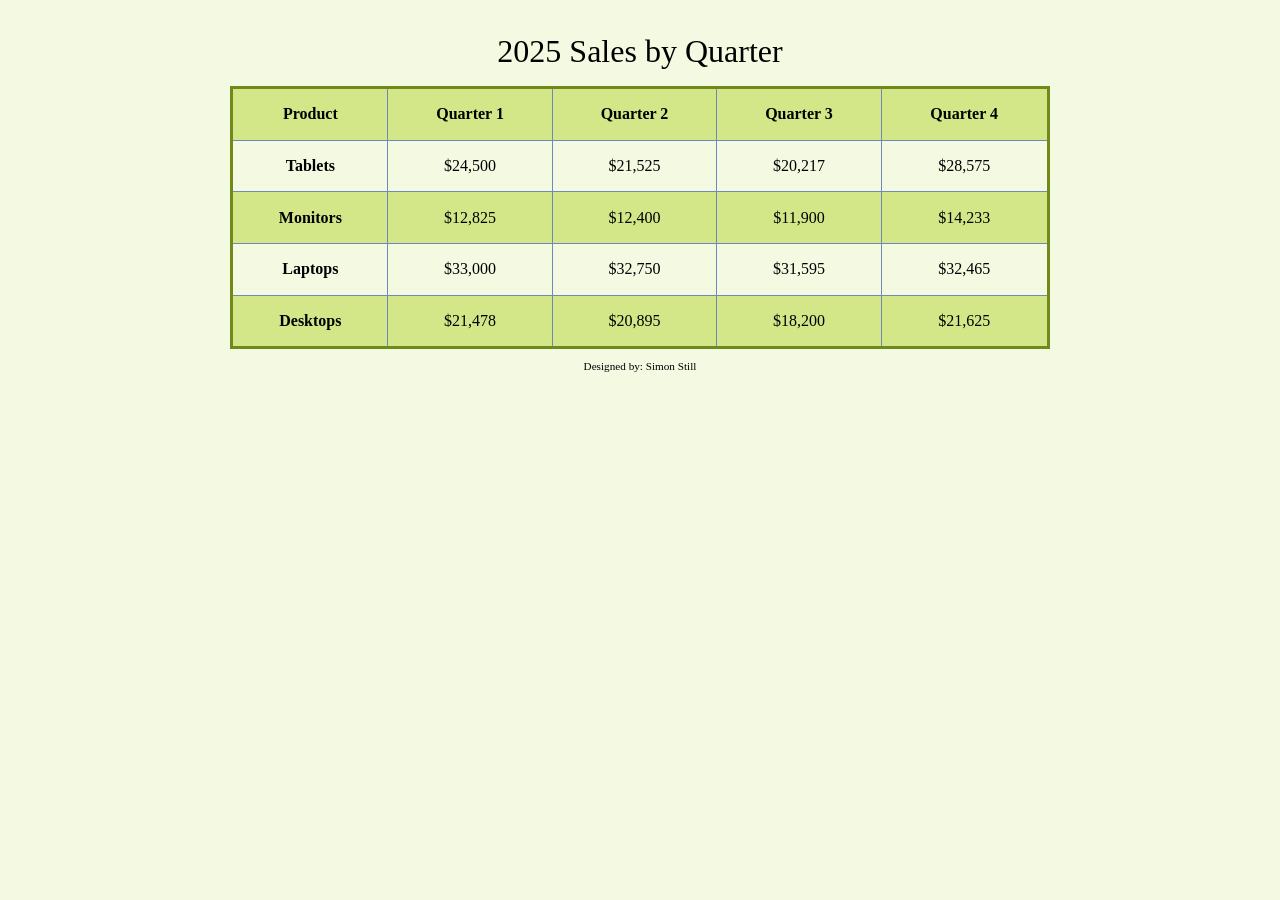
<file: projects/HTML/ch8/Apply/index.html>
<!DOCTYPE html>
<!-- Simon Still, 10/21/2024 -->
<html lang="en">
<head>
	<title>2025 Sales by Quarter</title>
	<meta charset="utf-8">
    <link rel="stylesheet" href="css/apply08.css">
</head>
<body>

	<div id="container">

        <!-- Use the main area to add the main content of the webpage -->
	   <main>
           
        </main>
			<table>
				<caption>2025 Sales by Quarter</caption>
				
				<tr><!-- Row 1 -->
					<th>Product</th>
					<th>Quarter 1</th>
					<th>Quarter 2</th>
					<th>Quarter 3</th>
					<th>Quarter 4</th>
				</tr>
				<tr><!-- Row 2 -->
					<th>Tablets</th>
					<td>&#36;24,500</td>
					<td>&#36;21,525</td>
					<td>&#36;20,217</td>
					<td>&#36;28,575</td>
				</tr>
				<tr><!-- Row 3 -->
					<th>Monitors</th>
					<td>&#36;12,825</td>
					<td>&#36;12,400</td>
					<td>&#36;11,900</td>
					<td>&#36;14,233</td>
				</tr>
				<tr><!-- Row 4 -->
					<th>Laptops</th>
					<td>&#36;33,000</td>
					<td>&#36;32,750</td>
					<td>&#36;31,595</td>
					<td>&#36;32,465</td>
				</tr>
				<tr><!-- Row 5 -->
					<th>Desktops</th>
					<td>&#36;21,478</td>
					<td>&#36;20,895</td>
					<td>&#36;18,200</td>
					<td>&#36;21,625</td>
				</tr>
			</table>
        <!-- Use the footer area to add webpage footer content -->
        <footer>
            <p>Designed by: Simon Still</p>
        </footer>

	</div>
	
</body>
</html>
</file>
<file: projects/HTML/ch10/Fitness/css/styles.css>
/*
Author: Simon Still
Date: 9/10/2024

*/

/* CSS Reset */
body, header, nav, footer, main, h1, div, img, ul, figure, figcaption, article, aside, section, audio, video{
	margin: 0;
	padding: 0;
	border: 0;
}

/* Style rules for body and images*/
body{
	background-color: #000;
}

img, video{
	max-width: 100%;
	display: block;
}

/*Style rule for box sizing applies to all elements*/
*{
	box-sizing: border-box;
}

/*Style rules for mobile viewport*/

/*Style rule for header */
header{
	top: 0;
	background-color: #000;
	height: 190px;
}

header img{
	margin: 0 auto;
}

/*Style rule for hamburger menu*/
.mobile-nav a{
	color: #fff;
	font-family: 'Francois One', sans-serif;
	text-align: center;
	font-size: 2em;
	text-decoration: none;
	padding: 3%;
	display: block;
}

.mobile-nav a.menu-icon{
	display: block;
	position: absolute;
	right: 0;
	top: 0;
}

/* Show mobile class, hide tablet-desktop class */
.mobile{
	display:block;
}

.tablet-desktop, #menu-links{
	display: none;
}

/*style rules for main content*/
main{
	background-color: #fff;
	padding: 2%;
	font-size: 1.25em;
	font-family: 'Roboto Slab', serif;
}

video{
	margin: 0 auto 4%;
}

.mobile h3{
	text-shadow: 5px 5px 8px #ccc
}

article{
	padding: 2px;
}

article h3{
	text-align: center;
}

article img{
	margin: 0 auto;
}

article ul{
	margin-left: 10%;
	
}

article:nth-of-type(2){
	background-color: rgba(204, 204, 204, .3)
}


.tel-link{
	background-color: #404040;
	padding: 2%;
	margin: 0 auto;
	width: 80%;
	text-align: center;
	border-radius: 5px;
}

.tel-link a{
	color: #fff;
	text-decoration: none;
	font-size: 1.5em;
	display: block;
}

.hours{
	margin-left: 10%;
}

.action{
	font-size: 1.35em;
	color: #660;
	font-weight: bold;
	text-shadow: 5px 5px 8px #ccc;
}

.frame{
	position: relative;
	max-width: 450px;
	margin: 2% auto;
}

.pic-text{
	position: absolute;
	bottom: 0;
	background: rgba(0,0,0, .5);
	color: #fff;
	width: 100%;
	padding: 20px;
	text-align: center;
	font-family: Verdana, Arial, sans-serif;
	font-size: 1.5em;
	font-weight: bold;
}

#weights, #cardio, #training{
	margin: 0 2%;
}

.round{
	border-radius: 8px;
}

.external-link{
	color: #660;
	font-weight: bold;
	text-decoration: none;
}

#contact{
	text-align: center;
}

#contact .contact-email-link{
	color: #660;
	text-decoration: none;
}

.map{
	border: 2px solid #000;
	width: 95%;
	height: 50%;
}

#form{
	margin-top: 2%;
	background-color: #f2f2f2;
	padding: 2%
}

#form h2{
	text-align: center;
}

fieldset, input, select, textarea{
	margin-bottom: 2%;
}

fieldset legend{
	font-weight: bold;
	font-size: 1.25em;
}

label{
	display: block;
	padding-top: 3%;
}

form #submit{
	margin: 0 auto;
	display: block;
	border: none;
	padding: 2%;
	background-color: #b3b3b3;
	font-size: 1em;
	border-radius: 10px;
}
/*Style rules for footer content*/
footer p{
	font-size: .75em;
	text-align: center;
	color: #fff;
	padding: 0 1em;
}

footer p a{
	color: #fff;
	text-decoration: none;
}

/* Media Query for Tablet Viewport*/
@media screen and (min-width: 630px), print{

	.mobile, .mobile-nav{
		display: none;
	}

	.tablet-desktop{
		display: block;
	}

	header{
		padding-bottom: 2%;
	}

	nav{
		padding: 1%;
		margin-bottom: 1%;
	}

	nav ul{
		list-style-type: none;
		text-align: center;
	}

	nav li{
		font-size: 1.5em;
		font-family: 'Francois One', sans-serif;
		display: inline-block;
		border-right: 1px solid #fff;
	}

	nav li:last-child{
		border: none;
	}

	nav li a{
		padding: .1em .75em;
		display: block;
		color: #fff;
		text-decoration: none;
	}

	main ul{
		margin: 0 0 4% 10%;

	}

	.grid{
		display: grid;
		grid-template-columns: auto auto auto;
		grid-gap: 20px;
	}

	.pic-text{
		font-size: 1em;
		padding: 10px;
	}

	aside{
		text-align: center;
		font-size: 1.25em;
		font-style: italic;
		font-weight: bold;
		background-color: rgba(204, 204, 204, .5);
		box-shadow: 5px 5px 8px #000;
		border-radius: 0 15px;
	}

	.grid-item4{
		grid-column: 1 / span 3;
	}

	#exercises{
		border-top: 1px solid #000;
		border-bottom: 1px solid #000;
		background: linear-gradient(to right, #ccc, #fff);
		background-color: #f2f2f2;
		padding: 1% 2%;
	}
	
	#exercises dt{
		font-weight: bold;
	}
	
	#exercises dd{
		padding: .5% 1% 2% 0;
	} 

	.viewex{
		font-weight: bold;
		cursor: pointer;
	}

	#example{
		display: none;
	}

	.tel-num{
		font-size: 1.25em;
	}

	.map{
		width: 600px;
		height: 450px;
	}

	table{
		border: 1px solid #000;
		border-collapse: collapse;
		margin: 0 auto;
		width: 100%;
	}

	caption{
		font-size: 1.5em;
		font-weight: bold;
		padding: 1%;
	}

	th, td{
		border: 1px solid #000;
		padding: 2%;
	}

	th{
		background-color: #000;
		color: #fff;
		font-size: 1.15em;
	}

	tr:nth-child(odd){
		background-color: #ccc;
	}

	form{
		width: 70%;
		margin: 0 auto;
	}

	/*Animation*/
	@keyframes text-animation{
		0%{font-size: 1em;}
		50%{font-size: 2em;}
		100%{font-size: 1.35em;}
	}

	figcaption{
		animation-name: text-animation;
		animation-delay: 3s;
		animation-duration: 5s;
	}
}
/*End of Tablet Styles*/

/*Media query for desktop viewport*/
@media screen and (min-width: 1015px), print{

	header{
		width: 25%;
		float: left;
		padding-bottom: 0;
	}

	nav{
		float: right;
		width: 70%;
		margin: 4em 1em 0 0;
	}

	nav ul{
		text-align: right;
	}

	nav li{
		border: none;
	}

	nav li a{
		padding: .5em 1em;
	}

	nav li a:hover{
		color: #000;
		background-color: #fff;
		transform: scale(1.3);
	}

	main{
		clear: left;
	}

	main h1{
		font-size: 1.8em;
	}

	article h3{
		font-size: 1.75em;
	}

	.pic-text{
		font-size: 1.5em;
		padding: 20px;
	}

	.frame{
		opacity: .9;
	}

	.frame:hover{
		opacity: 1;
		box-shadow: 0px 0px 10px #000;
		transform: translateY(10px);
	}

	#weights, #cardio, #training{
		width: 29%;
		float: left;
		margin: 0 2%
	}

	#exercises{
		clear: left;
	}

	form{
		width: auto;
	}

	.form-grid{
		display: grid;
		grid-template-columns: auto auto auto;
		grid-gap: 20px;
	}

	.btn{
		grid-column: 1 / span 3;
	}

	.offer:hover{
		transform: scale(1.25);
		cursor: pointer;
	}
} /*end of desktop styles*/

/*media query for large desktop viewports*/
@media screen and (min-width: 1921px){

	#container{
		width: 1920px;
		margin: 0 auto;
	}

	table{
		width: 80%;
	}
} /*End of large viewports*/

/*Media query for print*/
@media print{

	body{
		background-color: #fff;
		color: #000;
	}
}
</file>
<file: projects/HTML/ch3/Fitness/css/styles.css>
/*
Author: Simon Still
Date: 9/10/2024
*/

/* CSS Reset */
body, header, nav, footer, main, h1, div, img{
	margin: 0;
	padding: 0;
	border: 0;
}

/* Style rules for body and images*/
body{
	background-color: #000;
}

img{
	max-width: 100%;
	display: block;
}

/*Style rule for header */
header{
	width: 25%;
	float: left;
}

nav{
	width: 70%;
	float: right;
	margin: 5em 3em 0 0;
}

nav ul{
	list-style-type: none;
	margin: 0;
	text-align: right;
}

nav li{
	display: inline-block;
	font-size: 1.75em;
	font-family: Verdana, Arial, sans-serif;
	font-weight: bold;
}

nav li a{
	display: block;
	color: #fff;
	text-align: center;
	padding: .5em 1em;
	text-decoration: none;
}

/*style rules for main content*/
main{
	clear: both;
	background-color: #fff;
	padding: 2%;
	font-size: 1.25em;
}

.action{
	font-size: 1.35em;
	color: #660;
	font-weight: bold;
}

#weights, #cardio, #training{
	width: 29%;
	float: left;
	margin:0 2%;
}

#exercises{
	clear: left;
	border-top: 1px solid #000;
	border-bottom: 1px solid #000;
	background-color: #f2f2f2;
	padding: 1% 2%;
}

#exercises dt{
	font-weight: bold;
}

#exercises dd{
	padding: .5% 1% 2% 0;
}

.external-link{
	color: #660;
	font-weight: bold;
	text-decoration: none;
}


#contact{
	text-align:center;
}

#contact a{
	color: #660;
	text-decoration: none;
}

.map{
	border: 8px solid #000;
}

/*Style rules for footer content*/
footer p{
	font-size: .75em;
	text-align: center;
	color: #fff;
	padding: 0 1em;
}

footer p a{
	color: #fff;
	text-decoration: none;
}
</file>
<file: projects/HTML/ch4/Apply/css/styles.css>
/*
Author: Simon Still
Date: 9/30/2024
file name: styles.css
*/

/* CSS Reset */
body, header, nav, main, footer, img, h1, h3{
	margin: 0;
	padding: 0;
	border: 0;
}

/*Style rule for body and image*/

body{
	background-color:#e3eaf8;
}

img{
	max-width: 100%;
	display: block;
}

/*Style rule for header content*/
h1{
	text-align: center;
	font-size: 3em;
	font-family: Georgia, Times, serif;
	padding: 3%;
	color: #101a2d;
}

/*Style rules for navigation area*/
nav{
	background-color: #1d296d;
}

nav ul{
	list-style-type: none;
	margin: 0;
	text-align: center;
}

nav li{
	display: inline-block;
	font-size: 1.5em;
	font-family: Verdana, Arial, sans-serif;
	font-weight: bold;
}

nav li a{
	display: block;
	color: #e3eaf8;
	padding-top: 0.5em;
	padding-bottom: 0.5em;
	padding-left: 2em;
	padding-right: 2em;
	text-decoration: none;
}

/*Style rules for main content*/
main{
	padding: 2%;
	font-family: Geneva, Arial, sans-serif;
	overflow: auto;
}

main p{
	font-size: 1.25em;
}

main h3{
	padding-top: 2%;
	font-size: 2em;
}

#image{
	width: 45%;
	float: left;
}

#group{
	width: 45%;
	float: right;
}

.external{
	color: #1d396d;
	text-decoration: none;
	font-weight: bold;
	font-style: italic;
}

/*Style ules for footer content*/
footer{
	text-align: center;
	font-size: 0.85em;
	background-color: #1d396d;
	color: #e3eaf8;
	padding-top: 1%;
	padding-bottom: 1%;
	padding-left: 0%;
	padding-right: 0%;
}

footer a{
	color: #e3eaf8;
	text-decoration: none;
}
</file>
<file: projects/HTML/ch5/Apply/css/apply05.css>
/* Style sheet created by: Student's First Name Student's Last Name, Today's Date */

/* CSS Reset */
body, header, nav, main, footer, h1, div, img, ul {
    margin: 0;
    padding: 0;
    border: 0;
}

/* Style rule for body and images */
body {
	background-color: #e4f1f6;
}

img{
    max-width: 100%;
    display: block;
}

/*Style rule for mobile viewport*/

/*Style rule to hide tablet-desk class*/
.tablet-desktop{
    display: none;
}

/* Style rule for header */
header {
	font-family: Verdana, Arial, sans-serif;
	text-align: center;
    padding: 3%;
    color: #092834;
    margin-top: 5%;
}

/* Style rules for nav */
nav {
	padding: 1%;
    margin-bottom: 1%;
    background-color: #67afcb;
    -webkit-position: sticky;
    position: sticky;
    top: 0;
}

nav ul {
    text-align: center;
    list-style-type: none;
}

nav li {
    font-family: "B612";
    font-size: 1.5em;
    padding: 4%;
    display: inline-block;
}

nav li a {
    display: block;
    color: #092834;
    text-decoration: none;
}

/* Style rules for main content  */
main {
	display: block;
	margin: 1% 1% 15%;
	padding: 1%;
    font-size: 1.5em;
    font-family: "Crimson Text";
}

.corner{
    border-radius: 12px;
}

#image {
    margin-bottom: 1%;
}

/* Style rule for footer */
footer {
	font-size: .70em;
	text-align: center;
	margin-top: 2em;
}
</file>
<file: projects/HTML/ch5/Extend/css/extend05.css>
/* 
Style sheet created by: 
Student's Name: Simon Still
Today's Date: 10/03/2024
*/
body {
    background-color: #dde3fd;
}

#container {
    padding-bottom: 500px;
}

.box {
    border: 1px solid #000;
    margin: 2%;
    padding: 2%;
    background-color: #798ef6;
    color: #091034;
    width: 400px;
    height: 170px;
}

/* sticky */
.sticky{
    position: -webkit-sticky;
    position: sticky;
    top: 0;
}

/* relative */
.relative{
    position: relative;
    top: 40px;
    left: 35px;
}

/* fixed */
.fixed{
    position: fixed;
    top: 90px;
    right: 15px;

}

/* absolute */
.absolute{
    position: absolute;
    bottom: 10px;
    right: 30px;
}
</file>
<file: projects/HTML/ch5/Fitness/css/styles.css>
/*
Author: Simon Still
Date: 9/10/2024

*/

/* CSS Reset */
body, header, nav, footer, main, h1, div, img, ul{
	margin: 0;
	padding: 0;
	border: 0;
}

/* Style rules for body and images*/
body{
	background-color: #000;
}

img{
	max-width: 100%;
	display: block;
}

/*Style rules for mobile viewport*/


/*Style rule for header */
header{
	position: -webkit-sticky;
	position: sticky;
	top: 0;
	background-color: #000;
	height: 190px;
}

header img{
	margin: 0 auto;
}


nav{
	padding: 1%;
	margin-bottom: 1%;
}

nav ul{
	list-style-type: none;
	text-align: center;
}

nav li{
	font-size: 1.5em;
	font-family: 'Francois One', sans-serif;
	border-top: 1px solid #fff;
}

nav li:first-chlid{
	border-top: none;
}

nav li a{
	display: block;
	color: #fff;
	padding: .5em 1em;
	text-decoration: none;
}

/* Show mobile class, hide tablet-desktop class */
.mobile{
	display:block;
}

.tablet-desktop{
	display: none;
}

/*style rules for main content*/
main{
	background-color: #fff;
	padding: 2%;
	font-size: 1.25em;
	font-family: 'Roboto Slab', serif;
}

.tel-link{
	background-color: #404040;
	padding: 2%;
	margin: 0 auto;
	width: 80%;
	text-align: center;
	border-radius: 5px;
}

.tel-link a{
	color: #fff;
	text-decoration: none;
	font-size: 1.5em;
	display: block;
}

.hours{
	margin-left: 10%;
}

.action{
	font-size: 1.35em;
	color: #660;
	font-weight: bold;
}

#weights, #cardio, #training{
	margin:0 2%;
}

.round{
	border-radius: 8px;
}

.external-link{
	color: #660;
	font-weight: bold;
	text-decoration: none;
}


#contact{
	text-align:center;
}

#contact .contact-email-link{
	color: #660;
	text-decoration: none;
}

.map{
	border: 2px solid #000;
	width: 95%;
	height: 50%;
}

/*Style rules for footer content*/
footer p{
	font-size: .75em;
	text-align: center;
	color: #fff;
	padding: 0 1em;
}

footer p a{
	color: #fff;
	text-decoration: none;
}
/*
#exercises{
	clear: left;
	border-top: 1px solid #000;
	border-bottom: 1px solid #000;
	background-color: #f2f2f2;
	padding: 1% 2%;
}

#exercises dt{
	font-weight: bold;
}

#exercises dd{
	padding: .5% 1% 2% 0;
}
	*/
</file>
<file: projects/HTML/ch6/Apply/css/apply06.css>
/*
Author: Simon Still
Date: 10/7/2024
File Name: apply06.css
*/

/* CSS Reset */
body, header, nav, main, footer, h1, div, article, h2 {
    margin: 0;
    padding: 0;
    border: 0;
}

/* Style rules for body */
body {
    background: linear-gradient(to left, #fe9972, #ffe5dc);
}

/* Style rules for mobile viewport */

/* Style rule for the header element */
header {
	font-family: Verdana, Arial, sans-serif;
	margin: 1em;
	text-align: center;
    color: #341509;
}

/* Style rules for the main content  */
main {
    padding: 1%;
}

article {
    background-color: #a22c02;
    color: #ffe5dc;
    padding: 2%;
    margin: 2% 1%;
    border: 1px solid #000;
}

/* Style rule for the footer element */
footer {
	font-size: .70em;
	text-align: center;
    color: #341509;
}

/*Media Query for Tablet Viewport*/
@media screen and (min-width: 481px), print{
    article{
        width: 43%;
        float: left;
        height: 160px;
    }

    footer{
        clear: left;
    }
}

/*Media query for desktop viewport*/
@media screen and (min-width: 900px){
    article{
        width: 27%;
        height: 140px;
    }

    article:hover{
        background-color: #ffe5dc;
        color: #a22c02;
    }
}
</file>
<file: projects/HTML/ch7/Apply/css/apply07.css>
/*
Author: Simon Still
Date: 10/9/2024
File Name: apply07.css
*/

/* CSS Reset */
body, header, nav, main, footer, h1, div, article, section, aside{
    margin: 0;
    padding: 0;
    border: 0;
}

/* Style rule for body */
body {
	background-color: #c8dbE3;
}

/* Style rules for mobile viewport */
section{
	background-color: #183440;
	color: #fff;
	margin-top: 4%;
	padding: 3%;
}

article{
	margin-top: 1%;
	padding: 2%;
}

aside{
	background-color: rgba(24,52,64,0.3);
	padding: 2%;
	margin-top: 1%;
	color: #183440;
	box-shadow: 4px 4px 10px #183440;
}

/* Style rule for header */
header {
	font-family: Verdana, Arial, sans-serif;
	margin-top: 0.2em;
	background-color: #183440;
	color: #fff;
	padding: 2%;
}

/* Style rules for nav area */
nav {
	background-color: #183440;
	padding: 0.5%;
}

nav li {
	display: inline;
}

nav li a {
	color: #fff;
	padding: 1% 3%;
	text-decoration: none;
}

/* Style rules for main content  */
main {
	padding: 1em;
	background-color: #fff;
}

footer {
	font-size: .70em;
	text-align: center;
}

/* Media Query for Tablet Viewport */
@media screen and (min-width: 650px), print {
    .grid{
		display: grid;
		grid-template-columns: auto auto;
		grid-gap: 20px;
	}

	aside{
		grid-template-columns: auto auto;
	}
}

/* Media Query for Desktop Viewport */
@media screen and (min-width: 1024px), print {
	.grid{
		grid-template-columns: auto auto auto auto;		
	}

    aside{
		grid-template-columns: auto auto auto auto;
	}
}
</file>
<file: projects/HTML/ch8/Apply/css/apply08.css>
/*
Author: Simon Still
Date: 10/21/2024
File Name: apply08.css
*/

/* CSS Reset */
body, main, footer, table {
    margin: 0;
    padding: 0;
    border: 0;
}

/* Style rule for body */
body {
	background-color: #f4f9e1;
}

/* Style rule for the container */
#container {
	width: 80%;
	margin: 0 auto;
}

/* Style for the footer element */
footer {
	font-size: .70em;
	text-align: center;
}

/*Style for the table element*/
table{
	width: 80%;
	margin: 0 auto 0 auto;
	border: 3px solid #71881b;
}

/*Style for collapsed border*/
table, tr, th, td{
	border-collapse: collapse;
	padding: 2%;
}

/*Style for caption element*/
caption{
	font-size: 2em;
	padding: 2%;
	margin-top: 2%;
}

/*Style for th and td borders*/
th, td{
	border: 1px solid #7188bb;
}

/*Style for td element*/
td{
	text-align: center;
}

/*Style to make odd rows a different color*/
tr:nth-child(odd){
	background-color: #d3e788;
}
</file>
